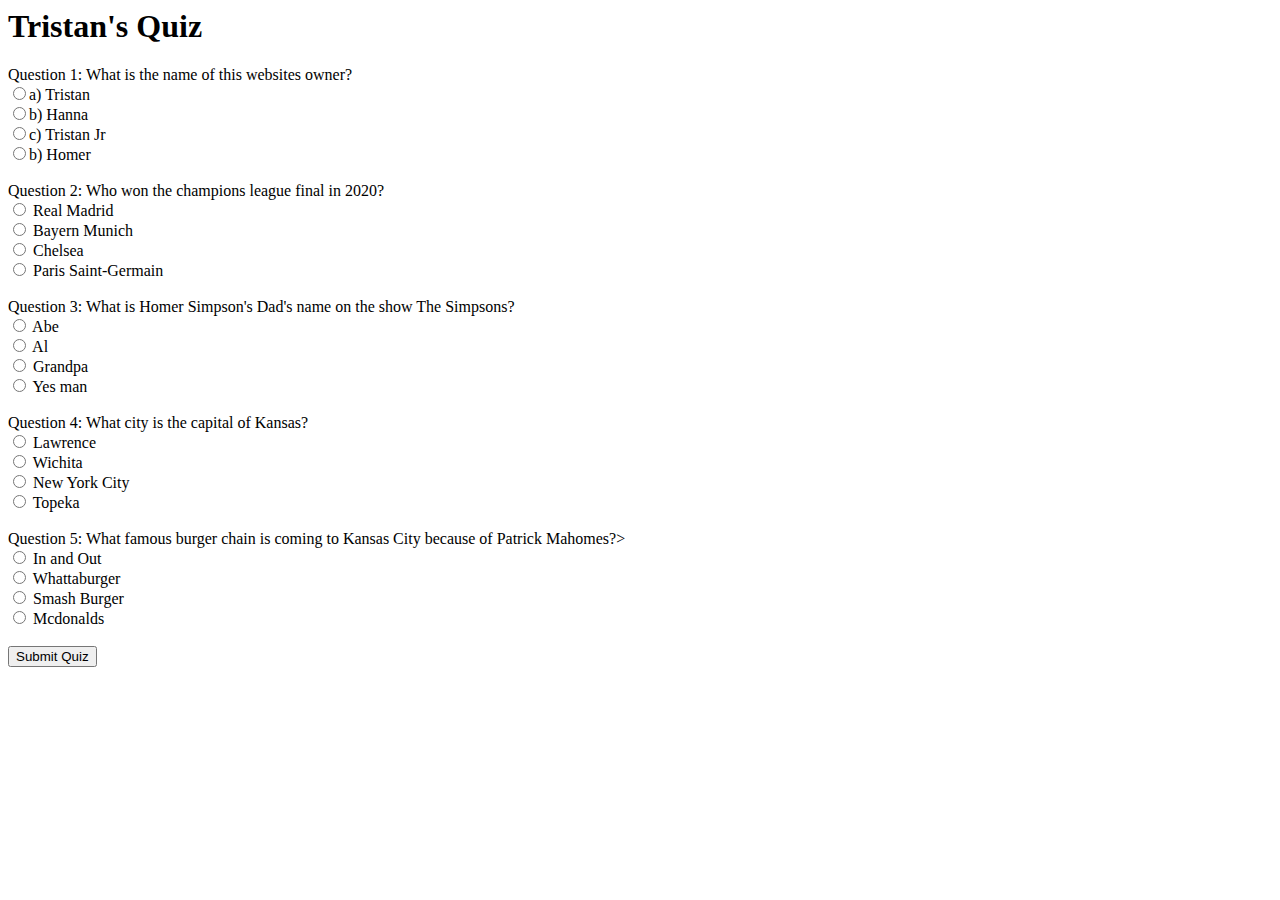
<file: lab9/exercise2/quiz.html>
<html>
    <head>
        <title>Quiz</title>
        <h1>Tristan's Quiz</h1>
    </head>

    <body>
        <form action = "myBackend.php" method = "post">
            Question 1: What is the name of this websites owner?<br>
            <input type="radio" name = "q1" value="Tristan">a) Tristan<br>
            <input type="radio" name = "q1" value="Hanna">b) Hanna<br>
            <input type="radio" name = "q1" value="Tristan Jr">c) Tristan Jr<br>
            <input type="radio" name = "q1" value="Homer">b) Homer<br><br>

            Question 2: Who won the champions league final in 2020?<br>
            <input type="radio" name = "q2"a) value="Real Madrid"> Real Madrid<br>
            <input type="radio" name = "q2"b) value="Bayern Munich"> Bayern Munich<br>
            <input type="radio" name = "q2"c) value="Chelsea"> Chelsea<br>
            <input type="radio" name = "q2"d) value="Paris Saint-Germain"> Paris Saint-Germain<br><br>

            Question 3: What is Homer Simpson's Dad's name on the show The Simpsons?<br>
            <input type="radio" name = "q3"a) value="Abe"> Abe<br>
            <input type="radio" name = "q3"b) value="Al"> Al<br>
            <input type="radio" name = "q3"c) value="Grandpa"> Grandpa<br>
            <input type="radio" name = "q3"d) value="Yes man"> Yes man<br><br>

            Question 4: What city is the capital of Kansas?<br>
            <input type="radio" name = "q4"a) value="Lawrence"> Lawrence<br>
            <input type="radio" name = "q4"b) value="Wichita"> Wichita<br>
            <input type="radio" name = "q4"c) value="New York City"> New York City<br>
            <input type="radio" name = "q4"d) value="Topeka"> Topeka<br><br>

            Question 5: What famous burger chain is coming to Kansas City because of Patrick Mahomes?><br>
            <input type="radio" name = "q5"a) value="In and Out"> In and Out <br>
            <input type="radio" name = "q5"b) value="Whattaburger"> Whattaburger<br>
            <input type="radio" name = "q5"c) value="Smash Burger"> Smash Burger<br>
            <input type="radio" name = "q5"d) value="Mcdonalds"> Mcdonalds<br><br>

            <input type = "Submit" value="Submit Quiz">
        </form>
    </body>
</html>
</file>
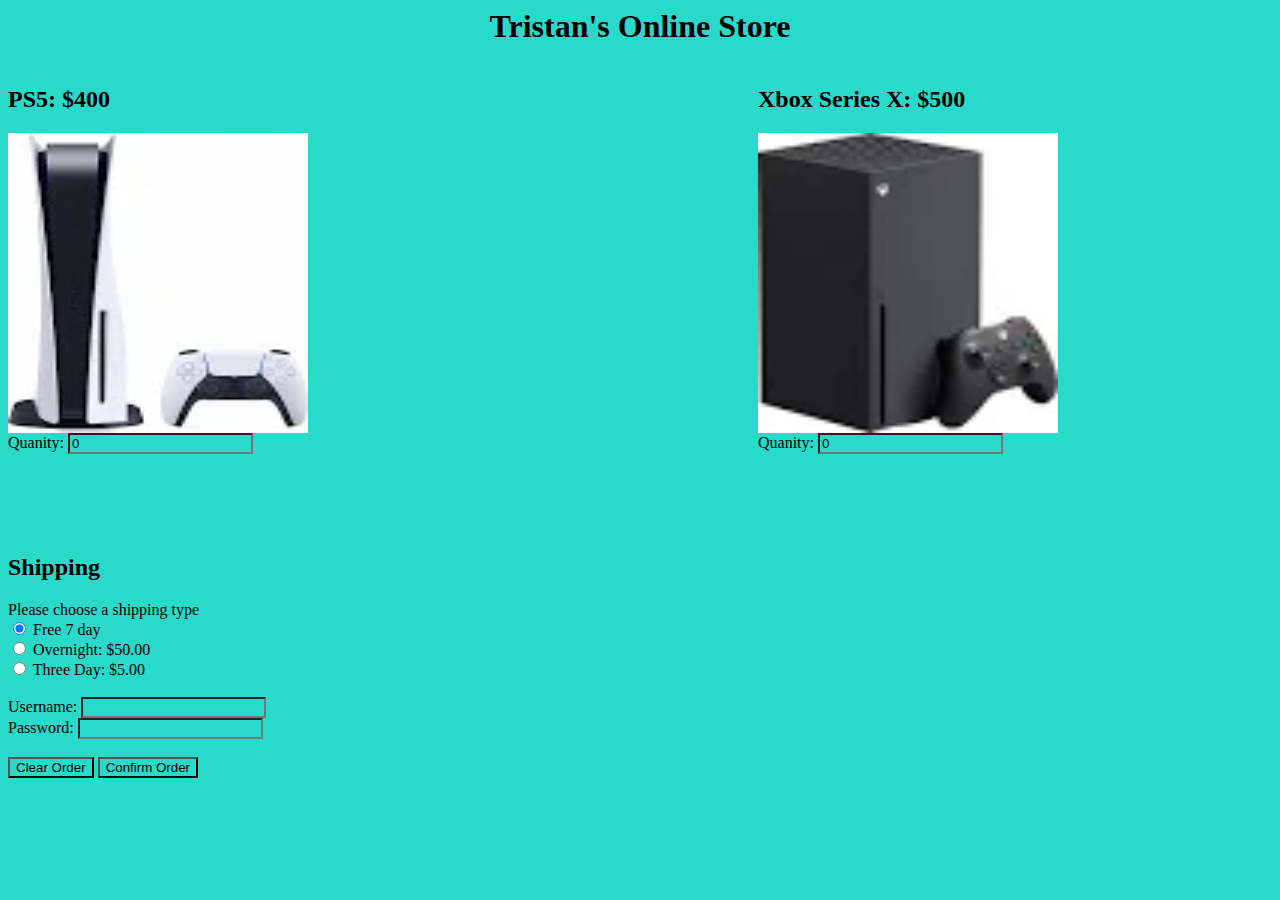
<file: lab9/exercise3/customerFrontend.html>
<html>
    <head>
        <title>Store</title>
        <link rel = "stylesheet" href = "styles.css">
        <h1>Tristan's Online Store</h1>
    </head>

    <body>

        <form action = "myBackend.php" method = "POST" id="form" onsubmit="return validateInput()">
            <div class="flexContainer">
                <div id="ps5">
                    <h2>PS5: $400</h2>
                    <img src = "[data-uri]">
                    Quanity: <input id="ps5Price" name="ps5Q" type = "number" value = "0" min="0">
                </div>

                <div id="Xbox">
                    <h2>Xbox Series X: $500</h2>
                    <img src = "[data-uri]">
                    Quanity: <input id="xboxPrice" name="xboxQ" type = "number" value = "0" min="0">
                </div>

                <div id="switch">
                    <h2>Nintendo Switch: $300</h2>
                    <img src = "[data-uri]">
                    Quanity: <input id="switchPrice" name="switchQ" type = "number" value = "0" min="0">
                </div>
            </div>

            <div class = "confirmOrder">
                <h2>Shipping</h2>
                Please choose a shipping type <br>
                <input type="radio" name="shipping" value="0" checked="true"> Free 7 day<br>
                <input type="radio" name="shipping" value="50"> Overnight: $50.00<br>
                <input type="radio" name="shipping" value="5"> Three Day: $5.00<br><br>

                Username: <input id="username" name="username" type="text"><br>
                Password: <input id="password" name="password" type="text" required><br>
            </div>

            <br><input type = "reset" value="Clear Order">
            <input type = "Submit" value="Confirm Order">

        </form>
    </body>
    <script src = "formChecker.js"></script>
</html>
</file>
<file: lab9/exercise3/styles.css>
body
{
    background: #29d9ca;
}

h1
{
    text-align: center;
}

img
{
    height: 300px; 
    width: 300px;
}

div
{
    display: flexbox;
    margin-right:450px;

}

.flexContainer
{
    display: flex;
}

input
{
    background: #29d9ca;
}

.confirmOrder
{
    margin-top: 100px;
    /* text-align: center; */
}

input[type="radio"] 
{
    background: #29d9ca;
}

table
{
    border-collapse: collapse;
    border: 10px solid;
}
</file>
